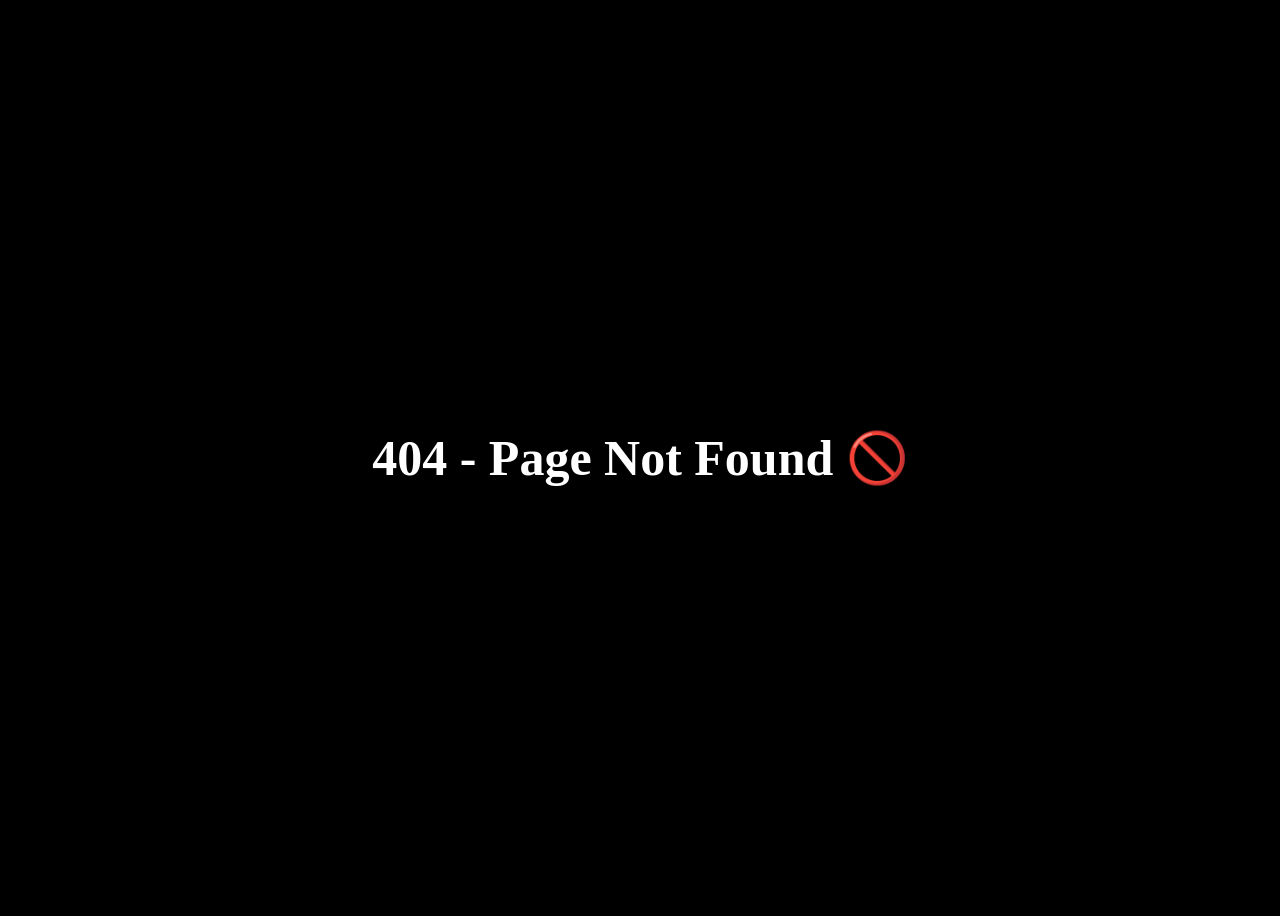
<file: dashboard-404.html>
<!DOCTYPE html>
<html>
<head>
<title>404</title>
<style>
body{
  background:#000;
  color:#fff;
  display:flex;
  justify-content:center;
  align-items:center;
  height:100vh;
  font-family:Poppins;
}
h1{
  font-size:50px;
}
</style>
</head>
<body>
<h1>404 - Page Not Found 🚫</h1>
</body>
</html>
</file>
